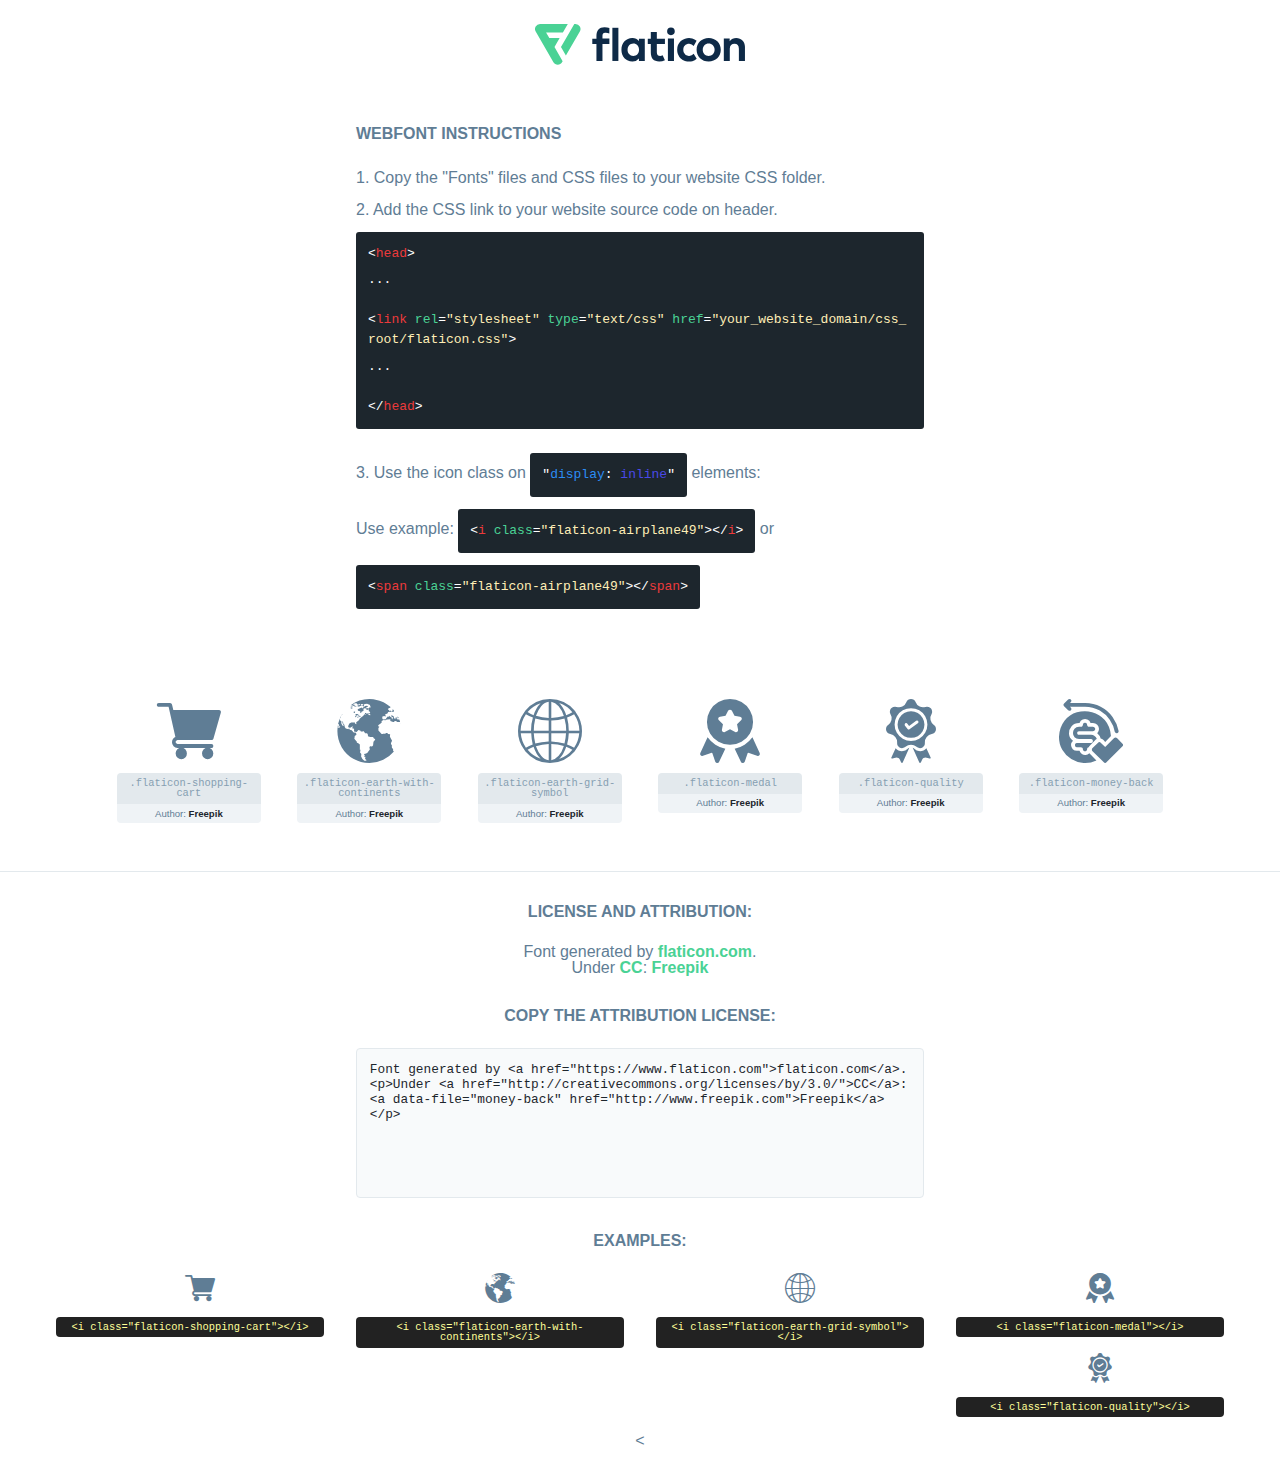
<file: font/flaticon.html>
<!DOCTYPE html>
<html lang="en">
<head>
    <title>Flaticon Webfont</title>
    <link rel="stylesheet" type="text/css" href="flaticon.css"/>
    <meta charset="UTF-8">
    <style>
        html, body, div, span, applet, object, iframe,
        h1, h2, h3, h4, h5, h6, p, blockquote, pre,
        a, abbr, acronym, address, big, cite, code,
        del, dfn, em, img, ins, kbd, q, s, samp,
        small, strike, strong, sub, sup, tt, var,
        b, u, i, center,
        dl, dt, dd, ol, ul, li,
        fieldset, form, label, legend,
        table, caption, tbody, tfoot, thead, tr, th, td,
        article, aside, canvas, details, embed,
        figure, figcaption, footer, header, hgroup,
        menu, nav, output, ruby, section, summary,
        time, mark, audio, video {
            margin: 0;
            padding: 0;
            border: 0;
            font-size: 100%;
            font: inherit;
            vertical-align: baseline;
        }

        /* HTML5 display-role reset for older browsers */
        article, aside, details, figcaption, figure,
        footer, header, hgroup, menu, nav, section {
            display: block;
        }

        body {
            line-height: 1;
        }

        ol, ul {
            list-style: none;
        }

        blockquote, q {
            quotes: none;
        }

        blockquote:before, blockquote:after,
        q:before, q:after {
            content: '';
            content: none;
        }

        table {
            border-collapse: collapse;
            border-spacing: 0;
        }

        body {
            font-family: Helvetica, Arial, sans-serif;
            font-size: 16px;
            color: #5f7d95;
        }

        a {
            color: #4AD295;
            font-weight: bold;
            text-decoration: none;
        }

        * {
            -moz-box-sizing: border-box;
            -webkit-box-sizing: border-box;
            box-sizing: border-box;
            margin: 0;
            padding: 0;
        }

        [class^="flaticon-"]:before, [class*=" flaticon-"]:before, [class^="flaticon-"]:after, [class*=" flaticon-"]:after {
            font-family: Flaticon;
            font-size: 30px;
            font-style: normal;
            margin-left: 20px;
            color: #333;
        }

        .wrapper {
            max-width: 600px;
            margin: auto;
            padding: 0 1em;
        }

        .title {
            margin-bottom: 24px;
            text-transform: uppercase;
            font-weight: bold;
        }

        header {
            text-align: center;
            padding: 24px;
        }

        header .logo {
            width: 210px;
            height: auto;
            border: none;
            display: inline-block;
        }

        header strong {
            font-size: 28px;
            font-weight: 500;
            vertical-align: middle;
        }

        .demo {
            margin: 2em auto;
            line-height: 1.25em;
        }

        .demo ul li {
            margin-bottom: 12px;
        }

        .demo ul li code {
            background-color: #1D262D;
            border-radius: 3px;
            padding: 12px;
            display: inline-block;
            color: #fff;
            font-family: Consolas, Monaco, Lucida Console, Liberation Mono, DejaVu Sans Mono, Bitstream Vera Sans Mono, Courier New, monospace;
            font-weight: lighter;
            margin-top: 12px;
            font-size: 13px;
            word-break: break-all;
        }

        .demo ul li code .red {
            color: #EC3A3B;
        }

        .demo ul li code .green {
            color: #4AD295;
        }

        .demo ul li code .yellow {
            color: #FFEEB6;
        }

        .demo ul li code .blue {
            color: #2C8CF4;
        }

        .demo ul li code .purple {
            color: #4949E7;
        }

        .demo ul li code .dots {
            margin-top: 0.5em;
            display: block;
        }

        #glyphs {
            border-bottom: 1px solid #E3E9ED;
            padding: 2em 0;
            text-align: center;
        }

        .glyph {
            display: inline-block;
            width: 9em;
            margin: 1em;
            text-align: center;
            vertical-align: top;
            background: #FFF;
        }

        .glyph .flaticon {
            padding: 10px;
            display: block;
            font-family: "Flaticon";
            font-size: 64px;
            line-height: 1;
        }

        .glyph .flaticon:before {
            font-size: 64px;
            color: #5f7d95;
            margin-left: 0;
        }

        .class-name {
            font-size: 0.65em;
            background-color: #E3E9ED;
            color: #869FB2;
            border-radius: 4px 4px 0 0;
            padding: 0.5em;
            font-family: Consolas, Monaco, Lucida Console, Liberation Mono, DejaVu Sans Mono, Bitstream Vera Sans Mono, Courier New, monospace;
        }

        .author-name {
            font-size: 0.6em;
            background-color: #EFF3F6;
            border-top: 0;
            border-radius: 0 0 4px 4px;
            padding: 0.5em;
        }

        .author-name a {
            color: #1D262D;
        }

        .class-name:last-child {
            font-size: 10px;
            color: #888;
        }

        .class-name:last-child a {
            font-size: 10px;
            color: #555;
        }

        .glyph > input {
            display: block;
            width: 100px;
            margin: 5px auto;
            text-align: center;
            font-size: 12px;
            cursor: text;
        }

        .glyph > input.icon-input {
            font-family: "Flaticon";
            font-size: 16px;
            margin-bottom: 10px;
        }

        .attribution .title {
            margin-top: 2em;
        }

        .attribution textarea {
            background-color: #F8FAFB;
            color: #1D262D;
            padding: 1em;
            border: none;
            box-shadow: none;
            border: 1px solid #E3E9ED;
            border-radius: 4px;
            resize: none;
            width: 100%;
            height: 150px;
            font-size: 0.8em;
            font-family: Consolas, Monaco, Lucida Console, Liberation Mono, DejaVu Sans Mono, Bitstream Vera Sans Mono, Courier New, monospace;
            -webkit-appearance: none;
        }

        .attribution textarea:hover {
            border-color: #CFD9E0;
        }

        .attribution textarea:focus {
            border-color: #4AD295;
        }

        .iconsuse {
            margin: 2em auto;
            text-align: center;
            max-width: 1200px;
        }

        .iconsuse:after {
            content: '';
            display: table;
            clear: both;
        }

        .iconsuse .image {
            float: left;
            width: 25%;
            padding: 0 1em;
        }

        .iconsuse .image p {
            margin-bottom: 1em;
        }

        .iconsuse .image span {
            display: block;
            font-size: 0.65em;
            background-color: #222;
            color: #fff;
            border-radius: 4px;
            padding: 0.5em;
            color: #FFFF99;
            margin-top: 1em;
            font-family: Consolas, Monaco, Lucida Console, Liberation Mono, DejaVu Sans Mono, Bitstream Vera Sans Mono, Courier New, monospace;
        }

        .flaticon:before {
            color: #5f7d95;
        }

        #footer {
            text-align: center;
            background-color: #1D262D;
            color: #869FB2;
            padding: 12px;
            font-size: 14px;
        }

        #footer a {
            font-weight: normal;
        }

        @media (max-width: 960px) {
            .iconsuse .image {
                width: 50%;
            }
        }

        .preview {
            width: 100px;
            display: inline-block;
            margin: 10px;
        }

        .preview .inner {
            display: inline-block;
            width: 100%;
            text-align: center;
            background: #f5f5f5;
            -webkit-border-radius: 3px 3px 0 0;
            -moz-border-radius: 3px 3px 0 0;
            border-radius: 3px 3px 0 0;
        }

        .preview .inner  {
            line-height: 85px;
            font-size: 40px;
            color: #333;
        }

        .label {
            display: inline-block;
            width: 100%;
            box-sizing: border-box;
            padding: 5px;
            font-size: 10px;
            font-family: Monaco, monospace;
            color: #666;
            white-space: nowrap;
            overflow: hidden;
            text-overflow: ellipsis;
            background: #ddd;
            -webkit-border-radius: 0 0 3px 3px;
            -moz-border-radius: 0 0 3px 3px;
            border-radius: 0 0 3px 3px;
            color: #666;
        }
    </style>
</head>
<body>
    <header>
        <a href="https://www.flaticon.com/" target="_blank" class="logo">
            <svg xmlns="http://www.w3.org/2000/svg" viewBox="0 0 394.3 76.5">
                <path d="M156.6,69.4H145.3V7.1h11.3Z" style="fill:#0e2a47"/>
                <path d="M206.2,69.4h-11V64.8a15.4,15.4,0,0,1-12.6,5.7c-11.6,0-20.3-9.5-20.3-22.1s8.8-22.1,20.3-22.1a15.4,15.4,0,0,1,12.6,5.8V27.5h11Zm-32.4-21c0,6.4,4.2,11.6,10.8,11.6s10.8-4.9,10.8-11.6-4.4-11.6-10.8-11.6S173.9,42,173.9,48.4Z"
                      style="fill:#0e2a47"/>
                <path d="M262.5,13.7a7.2,7.2,0,0,1-14.4,0,7.2,7.2,0,1,1,14.4,0ZM261,69.4H249.6v-42H261Z"
                      style="fill:#0e2a47"/>
                <path id="_Trazado_" data-name="&lt;Trazado&gt;"
                      d="M139.6,17.8a16.6,16.6,0,0,0-8-1.4c-3.2.4-4.9,2-4.9,5.9v5.1h13V37.5h-13v32H115.4v-32h-7.8v-10h7.8V22.2c0-9.9,5.2-16.3,15-16.3a23.4,23.4,0,0,1,9.3,1.8Z"
                      style="fill:#0e2a47"/>
                <path d="M235.1,60c-3.5,0-6.3-1.9-6.3-7.1V37.5H244v-10H228.8V15H217.5V27.5h-5.7v10h5.7V53.7c0,10.9,5.3,16.8,15.7,16.8A22.9,22.9,0,0,0,244,68l-4.3-9.1A12.3,12.3,0,0,1,235.1,60Z"
                      style="fill:#0e2a47"/>
                <path d="M348.9,48.4c0,12.6-9.7,22.1-22.7,22.1s-22.7-9.4-22.7-22.1,9.6-22.1,22.7-22.1S348.9,35.8,348.9,48.4Zm-33.9,0c0,6.8,4.8,11.6,11.1,11.6s11.2-4.8,11.2-11.6-4.8-11.6-11.2-11.6S315.1,41.6,315.1,48.4Z"
                      style="fill:#0e2a47"/>
                <path d="M394.3,42.7V69.4H382.9V46.3c0-6.1-3-9.4-8.2-9.4s-8.9,3.2-8.9,9.5v23H354.6v-42h11v4.9c3-4.5,7.6-6.1,12.3-6.1C387.5,26.3,394.3,33,394.3,42.7Z"
                      style="fill:#0e2a47"/>
                <path d="M298,55.7h0a12.4,12.4,0,0,1-8.2,4.2h-.9l-1.8-.2a10,10,0,0,1-7.4-5.6,13.2,13.2,0,0,1-1.2-5.8,13,13,0,0,1,1.3-5.9,10.1,10.1,0,0,1,7.5-5.5h2.4a11.7,11.7,0,0,1,8.3,4.2l5.5-9.6a19.9,19.9,0,0,0-8.1-4.3,23.4,23.4,0,0,0-6.1-.8,25.2,25.2,0,0,0-7.5,1.1,20.9,20.9,0,0,0-8,4.6,21.9,21.9,0,0,0-6.8,16.4,21.9,21.9,0,0,0,6.7,16.3,20.9,20.9,0,0,0,8,4.6,25.2,25.2,0,0,0,7.7,1.2,23.6,23.6,0,0,0,6.2-.8,20,20,0,0,0,8.1-4.4Z"
                      style="fill:#0e2a47"/>
                <path d="M46.3,26.5H26.9L20.8,16H52.4L61.6,0H9.4A9.3,9.3,0,0,0,1.3,4.7a9.3,9.3,0,0,0,0,9.4L34.6,71.8a9.4,9.4,0,0,0,16.2,0l1.1-1.9L36.6,43.3Z"
                      style="fill:#4ad295"/>
                <path d="M84.2,4.7A9.3,9.3,0,0,0,76.1,0H73.8l-25,43.3,9.2,16L84.2,14A9.3,9.3,0,0,0,84.2,4.7Z"
                      style="fill:#4ad295"/>
            </svg>
        </a>
    </header>
    <section class="demo wrapper">

        <p class="title">Webfont Instructions</p>

        <ul>
            <li>
                <span class="num">1. </span>Copy the "Fonts" files and CSS files to your website CSS folder.
            </li>
            <li>
                <span class="num">2. </span>Add the CSS link to your website source code on header.
                <code class="big">
                    &lt;<span class="red">head</span>&gt;
                    <br/><span class="dots">...</span>
                    <br/>&lt;<span class="red">link</span> <span class="green">rel</span>=<span
                        class="yellow">"stylesheet"</span> <span class="green">type</span>=<span
                        class="yellow">"text/css"</span> <span class="green">href</span>=<span class="yellow">"your_website_domain/css_root/flaticon.css"</span>&gt;
                    <br/><span class="dots">...</span>
                    <br/>&lt;/<span class="red">head</span>&gt;
                </code>
            </li>

            <li>
                <p>
                    <span class="num">3. </span>Use the icon class on <code>"<span class="blue">display</span>:<span
                        class="purple"> inline</span>"</code> elements:
                    <br/>
                    Use example: <code>&lt;<span class="red">i</span> <span class="green">class</span>=<span class="yellow">&quot;flaticon-airplane49&quot;</span>&gt;&lt;/<span
                        class="red">i</span>&gt;</code> or <code>&lt;<span class="red">span</span> <span
                        class="green">class</span>=<span class="yellow">&quot;flaticon-airplane49&quot;</span>&gt;&lt;/<span
                        class="red">span</span>&gt;</code>
            </li>
        </ul>

    </section>
    <section id="glyphs">
            <div class="glyph">
                <i class="flaticon flaticon-shopping-cart"></i>
                <div class="class-name">.flaticon-shopping-cart</div>
                <div class="author-name">Author: <a data-file="shopping-cart" href="http://www.freepik.com">Freepik</a> </div>
            </div>

            <div class="glyph">
                <i class="flaticon flaticon-earth-with-continents"></i>
                <div class="class-name">.flaticon-earth-with-continents</div>
                <div class="author-name">Author: <a data-file="earth-with-continents" href="http://www.freepik.com">Freepik</a> </div>
            </div>

            <div class="glyph">
                <i class="flaticon flaticon-earth-grid-symbol"></i>
                <div class="class-name">.flaticon-earth-grid-symbol</div>
                <div class="author-name">Author: <a data-file="earth-grid-symbol" href="http://www.freepik.com">Freepik</a> </div>
            </div>

            <div class="glyph">
                <i class="flaticon flaticon-medal"></i>
                <div class="class-name">.flaticon-medal</div>
                <div class="author-name">Author: <a data-file="medal" href="http://www.freepik.com">Freepik</a> </div>
            </div>

            <div class="glyph">
                <i class="flaticon flaticon-quality"></i>
                <div class="class-name">.flaticon-quality</div>
                <div class="author-name">Author: <a data-file="quality" href="http://www.freepik.com">Freepik</a> </div>
            </div>

            <div class="glyph">
                <i class="flaticon flaticon-money-back"></i>
                <div class="class-name">.flaticon-money-back</div>
                <div class="author-name">Author: <a data-file="money-back" href="http://www.freepik.com">Freepik</a> </div>
            </div>

    </section>

    <section class="attribution wrapper"   style="text-align:center;">

        <div class="title">License and attribution:</div><div class="attrDiv">Font generated by <a href="https://www.flaticon.com">flaticon.com</a>. <div><p>Under <a href="http://creativecommons.org/licenses/by/3.0/">CC</a>: <a data-file="money-back" href="http://www.freepik.com">Freepik</a></p>  </div>
        </div>
        <div class="title">Copy the Attribution License:</div>

        <textarea onclick="this.focus();this.select();">Font generated by &lt;a href=&quot;https://www.flaticon.com&quot;&gt;flaticon.com&lt;/a&gt;. <p>Under <a href="http://creativecommons.org/licenses/by/3.0/">CC</a>: <a data-file="money-back" href="http://www.freepik.com">Freepik</a></p> 
        </textarea>

    </section>

    <section class="iconsuse">

        <div class="title">Examples:</div>
            <div class="image">
                <p>
                    <i class="flaticon flaticon-shopping-cart"></i>
                    <span>&lt;i class=&quot;flaticon-shopping-cart&quot;&gt;&lt;/i&gt;</span>
                </p>
            </div>
            <div class="image">
                <p>
                    <i class="flaticon flaticon-earth-with-continents"></i>
                    <span>&lt;i class=&quot;flaticon-earth-with-continents&quot;&gt;&lt;/i&gt;</span>
                </p>
            </div>
            <div class="image">
                <p>
                    <i class="flaticon flaticon-earth-grid-symbol"></i>
                    <span>&lt;i class=&quot;flaticon-earth-grid-symbol&quot;&gt;&lt;/i&gt;</span>
                </p>
            </div>
            <div class="image">
                <p>
                    <i class="flaticon flaticon-medal"></i>
                    <span>&lt;i class=&quot;flaticon-medal&quot;&gt;&lt;/i&gt;</span>
                </p>
            </div>
            <div class="image">
                <p>
                    <i class="flaticon flaticon-quality"></i>
                    <span>&lt;i class=&quot;flaticon-quality&quot;&gt;&lt;/i&gt;</span>
                </p>
            </div>
            <
</file>
<file: font/flaticon.css>
@font-face {
    font-family: "flaticon";
    src: url("./flaticon.ttf?84cf11d00fe411dc58a6f14d902296ce") format("truetype"),
url("./flaticon.woff?84cf11d00fe411dc58a6f14d902296ce") format("woff"),
url("./flaticon.woff2?84cf11d00fe411dc58a6f14d902296ce") format("woff2"),
url("./flaticon.eot?84cf11d00fe411dc58a6f14d902296ce#iefix") format("embedded-opentype"),
url("./flaticon.svg?84cf11d00fe411dc58a6f14d902296ce#flaticon") format("svg");
}

i[class^="flaticon-"]:before, i[class*=" flaticon-"]:before {
    font-family: flaticon !important;
    font-style: normal;
    font-weight: normal !important;
    font-variant: normal;
    text-transform: none;
    line-height: 1;
    -webkit-font-smoothing: antialiased;
    -moz-osx-font-smoothing: grayscale;
}

.flaticon-shopping-cart:before {
    content: "\f101";
}
.flaticon-earth-with-continents:before {
    content: "\f102";
}
.flaticon-earth-grid-symbol:before {
    content: "\f103";
}
.flaticon-medal:before {
    content: "\f104";
}
.flaticon-quality:before {
    content: "\f105";
}
.flaticon-money-back:before {
    content: "\f106";
}
</file>
